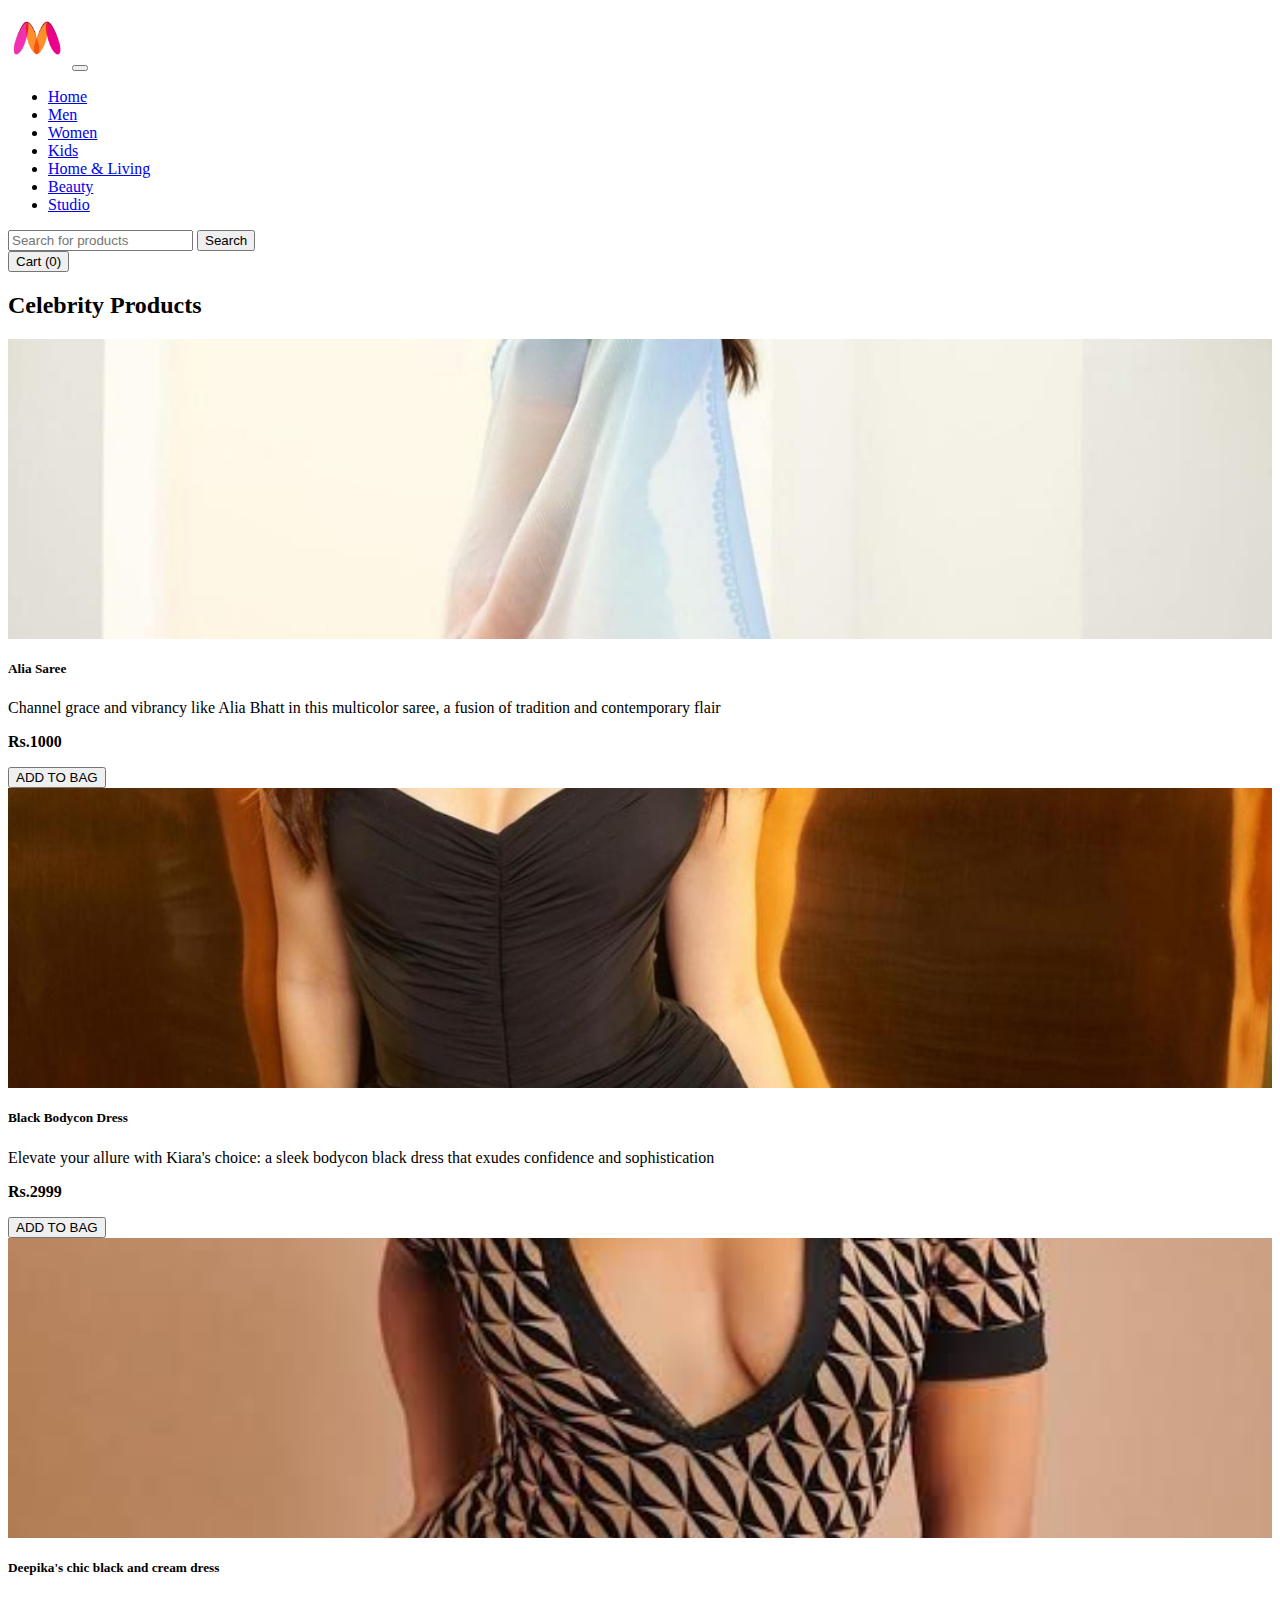
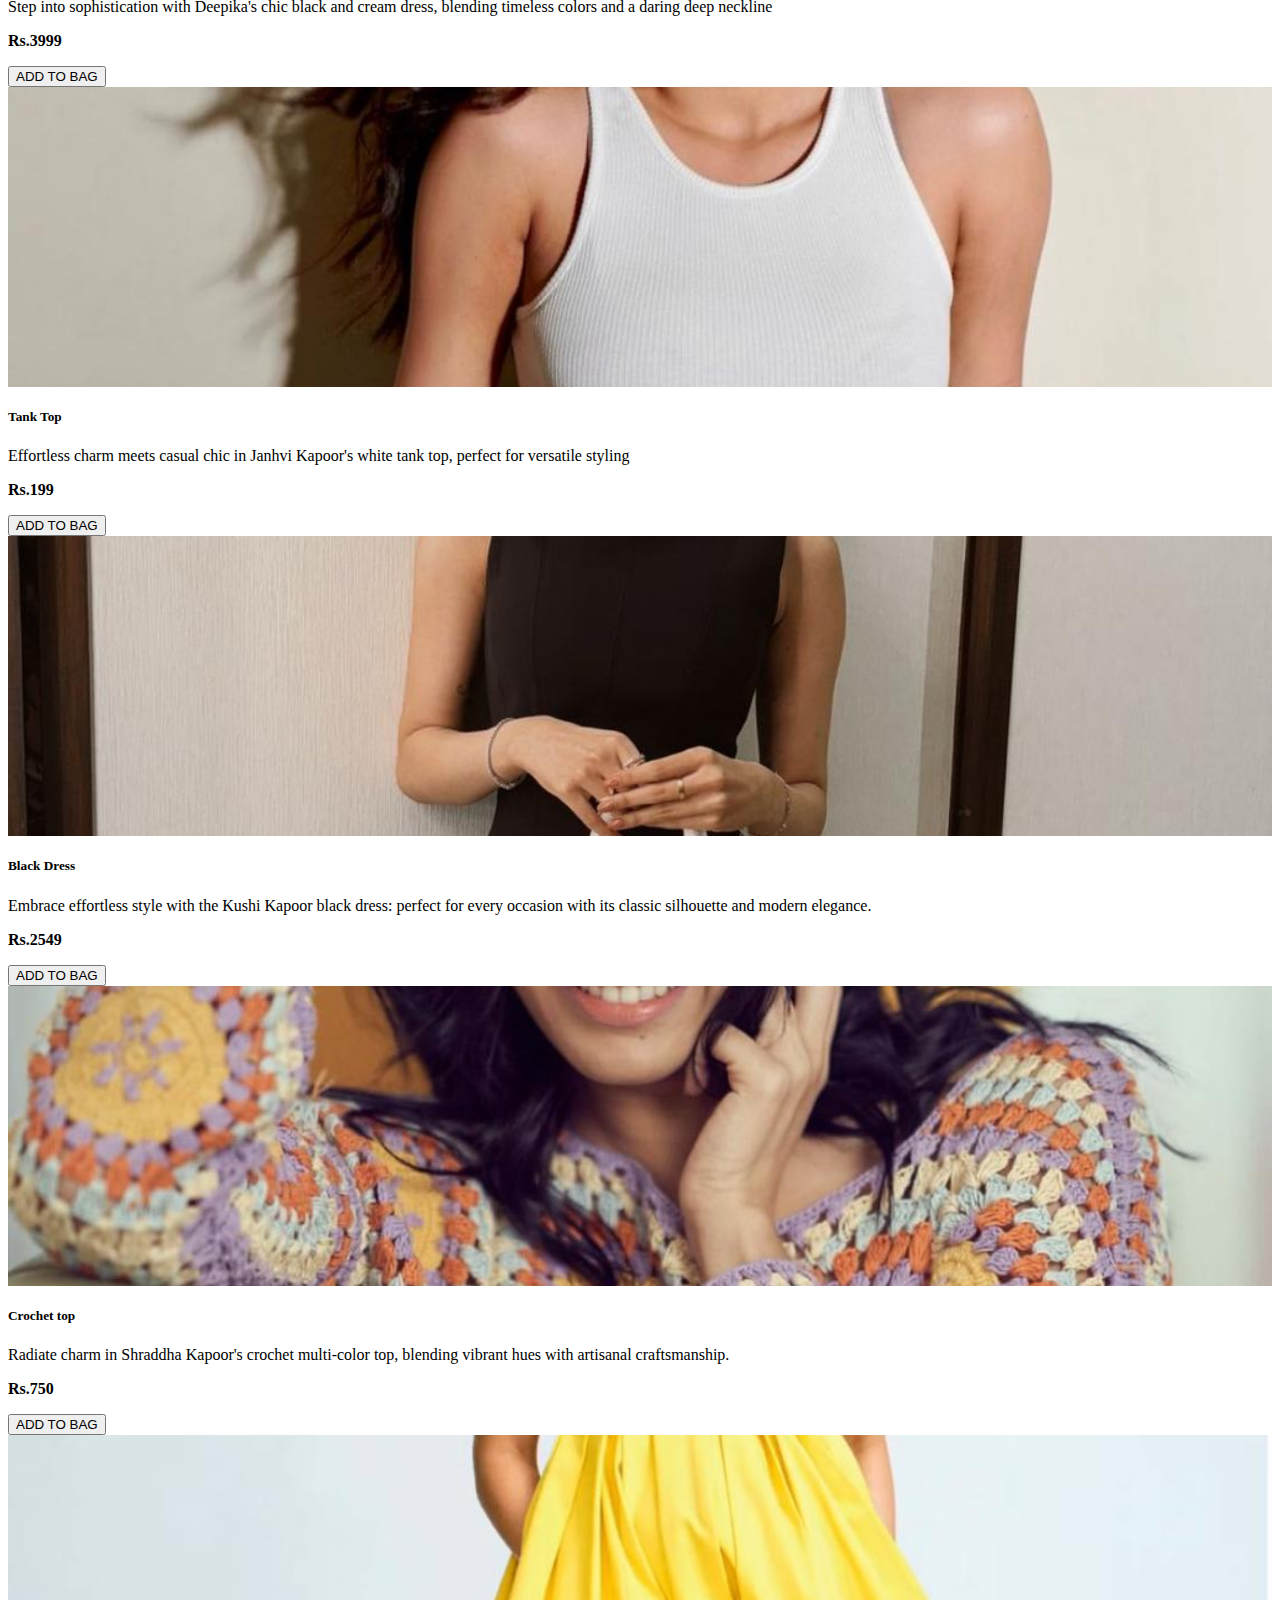
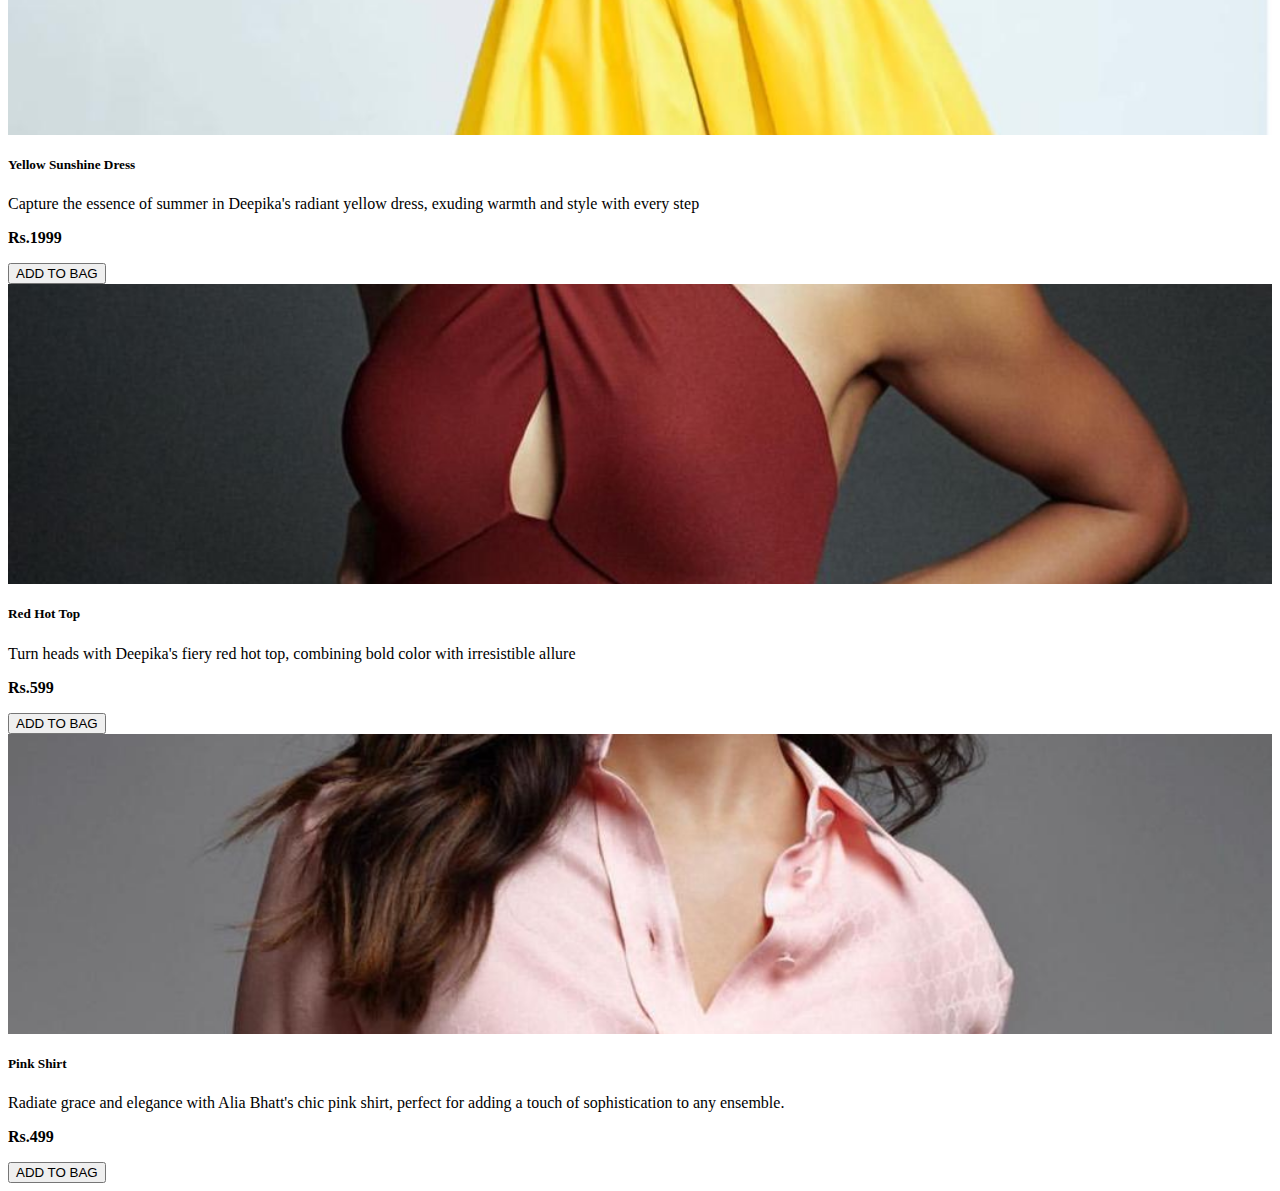
<file: celebrity.html>
<!DOCTYPE html>
<html lang="en">

<head>
    <meta charset="UTF-8">
    <meta name="viewport" content="width=device-width, initial-scale=1.0">
    <title>Celebrity Products</title>
    <link href="https://cdn.jsdelivr.net/npm/bootstrap@5.3.0-alpha1/dist/css/bootstrap.min.css" rel="stylesheet"
        integrity="sha384-GLhlTQ8iRABdZLl6O3oVMWSktQOp6b7In1Zl3/Jr59b6EGGoI1aFkw7cmDA6j6gD" crossorigin="anonymous">
    <link rel="stylesheet" href="style.css">
    <style>
        .card-img-container {
            width: 100%;
            height: 300px; /* Adjusted height */
            position: relative;
            overflow: hidden;
        }

        .card-img-top {
            position: absolute;
            top: 0;
            left: 0;
            width: 100%;
            height: 100%;
            object-fit: cover; /* Ensures the image covers the container without being distorted */
        }
    </style>
</head>

<body>
    <nav class="navbar navbar-expand-lg bg-body-tertiary shadow-lg">
        <div class="container-fluid">
            <a class="navbar-brand" href="#"><img src="./images/logo.png" alt="logo" width="60" height="60"></a>
            <button class="navbar-toggler" type="button" data-bs-toggle="collapse"
                data-bs-target="#navbarNav" aria-controls="navbarNav" aria-expanded="false" aria-label="Toggle navigation">
                <span class="navbar-toggler-icon"></span>
            </button>
            <div class="collapse navbar-collapse" id="navbarNav">
                <ul class="navbar-nav me-auto mb-2 mb-lg-0">
                    <li class="nav-item">
                        <a class="nav-link" aria-current="page" href="#">Home</a>
                    </li>
                    <li class="nav-item">
                        <a class="nav-link" href="#">Men</a>
                    </li>
                    <li class="nav-item">
                        <a class="nav-link" href="#">Women</a>
                    </li>
                    <li class="nav-item">
                        <a class="nav-link" href="#">Kids</a>
                    </li>
                    <li class="nav-item">
                        <a class="nav-link" href="#">Home & Living</a>
                    </li>
                    <li class="nav-item">
                        <a class="nav-link" href="#">Beauty</a>
                    </li>
                    <li class="nav-item">
                        <a class="nav-link" href="#">Studio</a>
                    </li>
                </ul>
                <form class="d-flex" role="search">
                    <input class="form-control me-2" type="search" placeholder="Search for products" aria-label="Search">
                    <button class="btn btn-outline-dark" type="submit">Search</button>
                </form>
                <button class="btn btn-outline-dark ms-3" onclick="viewCart()">Cart (<span id="cart-count">0</span>)</button>
            </div>
        </div>
    </nav>

    <div class="container mt-4">
        <h2 class="text-center mb-4">Celebrity Products</h2>
        <div class="row">
            <!-- Product 1 -->
            <div class="col-md-4 mb-4">
                <div class="card h-100">
                    <div class="card-img-container">
                        <img src="./images/product1.jpg" class="card-img-top" alt="Product 1">
                    </div>
                    <div class="card-body">
                        <h5 class="card-title">Alia Saree</h5>
                        <p class="card-text">Channel grace and vibrancy like Alia Bhatt in this multicolor saree, a fusion of tradition and contemporary flair</p>
                        <p class="card-text"><strong>Rs.1000</strong></p>
                        <button class="btn btn-primary" onclick="addToCart('Alia Saree', 1000)">ADD TO BAG</button>
                    </div>
                </div>
            </div>
            <!-- Product 2 -->
            <div class="col-md-4 mb-4">
                <div class="card h-100">
                    <div class="card-img-container">
                        <img src="./images/product2.jpg" class="card-img-top" alt="Product 2">
                    </div>
                    <div class="card-body">
                        <h5 class="card-title">Black Bodycon Dress</h5>
                        <p class="card-text">Elevate your allure with Kiara's choice: a sleek bodycon black dress that exudes confidence and sophistication</p>
                        <p class="card-text"><strong> Rs.2999</strong></p>
                        <button class="btn btn-primary" onclick="addToCart('Black Bodycon Dress', 2999)">ADD TO BAG</button>
                    </div>
                </div>
            </div>
            <!-- Product 3 -->
            <div class="col-md-4 mb-4">
                <div class="card h-100">
                    <div class="card-img-container">
                        <img src="./images/product3.jpg" class="card-img-top" alt="Product 3">
                    </div>
                    <div class="card-body">
                        <h5 class="card-title">Deepika's chic black and cream dress</h5>
                        <p class="card-text">Step into sophistication with Deepika's chic black and cream dress, blending timeless colors and a daring deep neckline</p>
                        <p class="card-text"><strong>Rs.3999</strong></p>
                        <button class="btn btn-primary" onclick="addToCart('Deepika chic black and cream dress', 3999)">ADD TO BAG</button>
                    </div>
                </div>
            </div>
            <div class="col-md-4 mb-4">
                <div class="card h-100">
                    <div class="card-img-container">
                        <img src="./images/product4.jpg" class="card-img-top" alt="Product 4">
                    </div>
                    <div class="card-body">
                        <h5 class="card-title">Tank Top</h5>
                        <p class="card-text">Effortless charm meets casual chic in Janhvi Kapoor's white tank top, perfect for versatile styling</p>
                        <p class="card-text"><strong>Rs.199</strong></p>
                        <button class="btn btn-primary" onclick="addToCart('Tank Top', 199)">ADD TO BAG</button>
                    </div>
                </div>
            </div>
            <div class="col-md-4 mb-4">
                <div class="card h-100">
                    <div class="card-img-container">
                        <img src="./images/product5.jpg" class="card-img-top" alt="Product 5">
                    </div>
                    <div class="card-body">
                        <h5 class="card-title">Black Dress</h5>
                        <p class="card-text">Embrace effortless style with the Kushi Kapoor black dress: perfect for every occasion with its classic silhouette and modern elegance.</p>
                        <p class="card-text"><strong> Rs.2549</strong></p>
                        <button class="btn btn-primary" onclick="addToCart('Black Dress', 2549)">ADD TO BAG</button>
                    </div>
                </div>
            </div>
            <div class="col-md-4 mb-4">
                <div class="card h-100">
                    <div class="card-img-container">
                        <img src="./images/product6.jpg" class="card-img-top" alt="Product 6">
                    </div>
                    <div class="card-body">
                        <h5 class="card-title">Crochet top</h5>
                        <p class="card-text">Radiate charm in Shraddha Kapoor's crochet multi-color top, blending vibrant hues with artisanal craftsmanship.</p>
                        <p class="card-text"><strong> Rs.750</strong></p>
                        <button class="btn btn-primary" onclick="addToCart('Crochet top', 750)">ADD TO BAG</button>
                    </div>
                </div>
            </div>
            <div class="col-md-4 mb-4">
                <div class="card h-100">
                    <div class="card-img-container">
                        <img src="./images/product7.jpg" class="card-img-top" alt="Product 7">
                    </div>
                    <div class="card-body">
                        <h5 class="card-title">Yellow Sunshine Dress</h5>
                        <p class="card-text">Capture the essence of summer in Deepika's radiant yellow dress, exuding warmth and style with every step</p>
                        <p class="card-text"><strong>Rs.1999</strong></p>
                        <button class="btn btn-primary" onclick="addToCart('Yellow Sunshine Dress', 1999)">ADD TO BAG</button>
                </div>
                </div>
            </div>
            <div class="col-md-4 mb-4">
                <div class="card h-100">
                    <div class="card-img-container">
                        <img src="./images/product8.jpg" class="card-img-top" alt="Product 8">
                    </div>
                    <div class="card-body">
                        <h5 class="card-title">Red Hot Top</h5>
                        <p class="card-text">Turn heads with Deepika's fiery red hot top, combining bold color with irresistible allure</p>
                        <p class="card-text"><strong>Rs.599</strong></p>
                        <button class="btn btn-primary" onclick="addToCart('Red Hot Top', 599)">ADD TO BAG</button>
                    </div>
                </div>
            </div>
            <div class="col-md-4 mb-4">
                <div class="card h-100">
                    <div class="card-img-container">
                        <img src="./images/product9.jpg" class="card-img-top" alt="Product 1">
                    </div>
                    <div class="card-body">
                        <h5 class="card-title">Pink Shirt</h5>
                        <p class="card-text">Radiate grace and elegance with Alia Bhatt's chic pink shirt, perfect for adding a touch of sophistication to any ensemble.</p>
                        <p class="card-text"><strong>Rs.499</strong></p>
                        <button class="btn btn-primary" onclick="addToCart('Pink Shirt', 499)">ADD TO BAG</button>
                    </div>
                </div>
            </div>
            <!-- More products can be added in similar fashion -->
        </div>
    </div>

    <script src="https://cdn.jsdelivr.net/npm/bootstrap@5.3.0-alpha1/dist/js/bootstrap.bundle.min.js"
        integrity="sha384-w76AqPfDkMBDXo30jS1Sgez6pr3x5MlQ1ZAGC+nuZB+EYdgRZgiwxhTBTkF7CXvN"
        crossorigin="anonymous"></script>
    <script>
        let cart = [];

        function addToCart(productName, productPrice) {
            const product = {
                name: productName,
                price: productPrice,
                quantity: 1
            };
            cart.push(product);
            updateCartCount();
            alert(productName + " has been added to your cart!");
        }

        function updateCartCount() {
            document.getElementById("cart-count").textContent = cart.length;
        }

        function viewCart() {
            let cartDetails = "Your Cart:\n";
            cart.forEach((product, index) => {
                cartDetails += `${index + 1}. ${product.name} - $${product.price} x ${product.quantity}\n`;
            });
            alert(cartDetails);
        }
    </script>
</body>

</html>
</file>
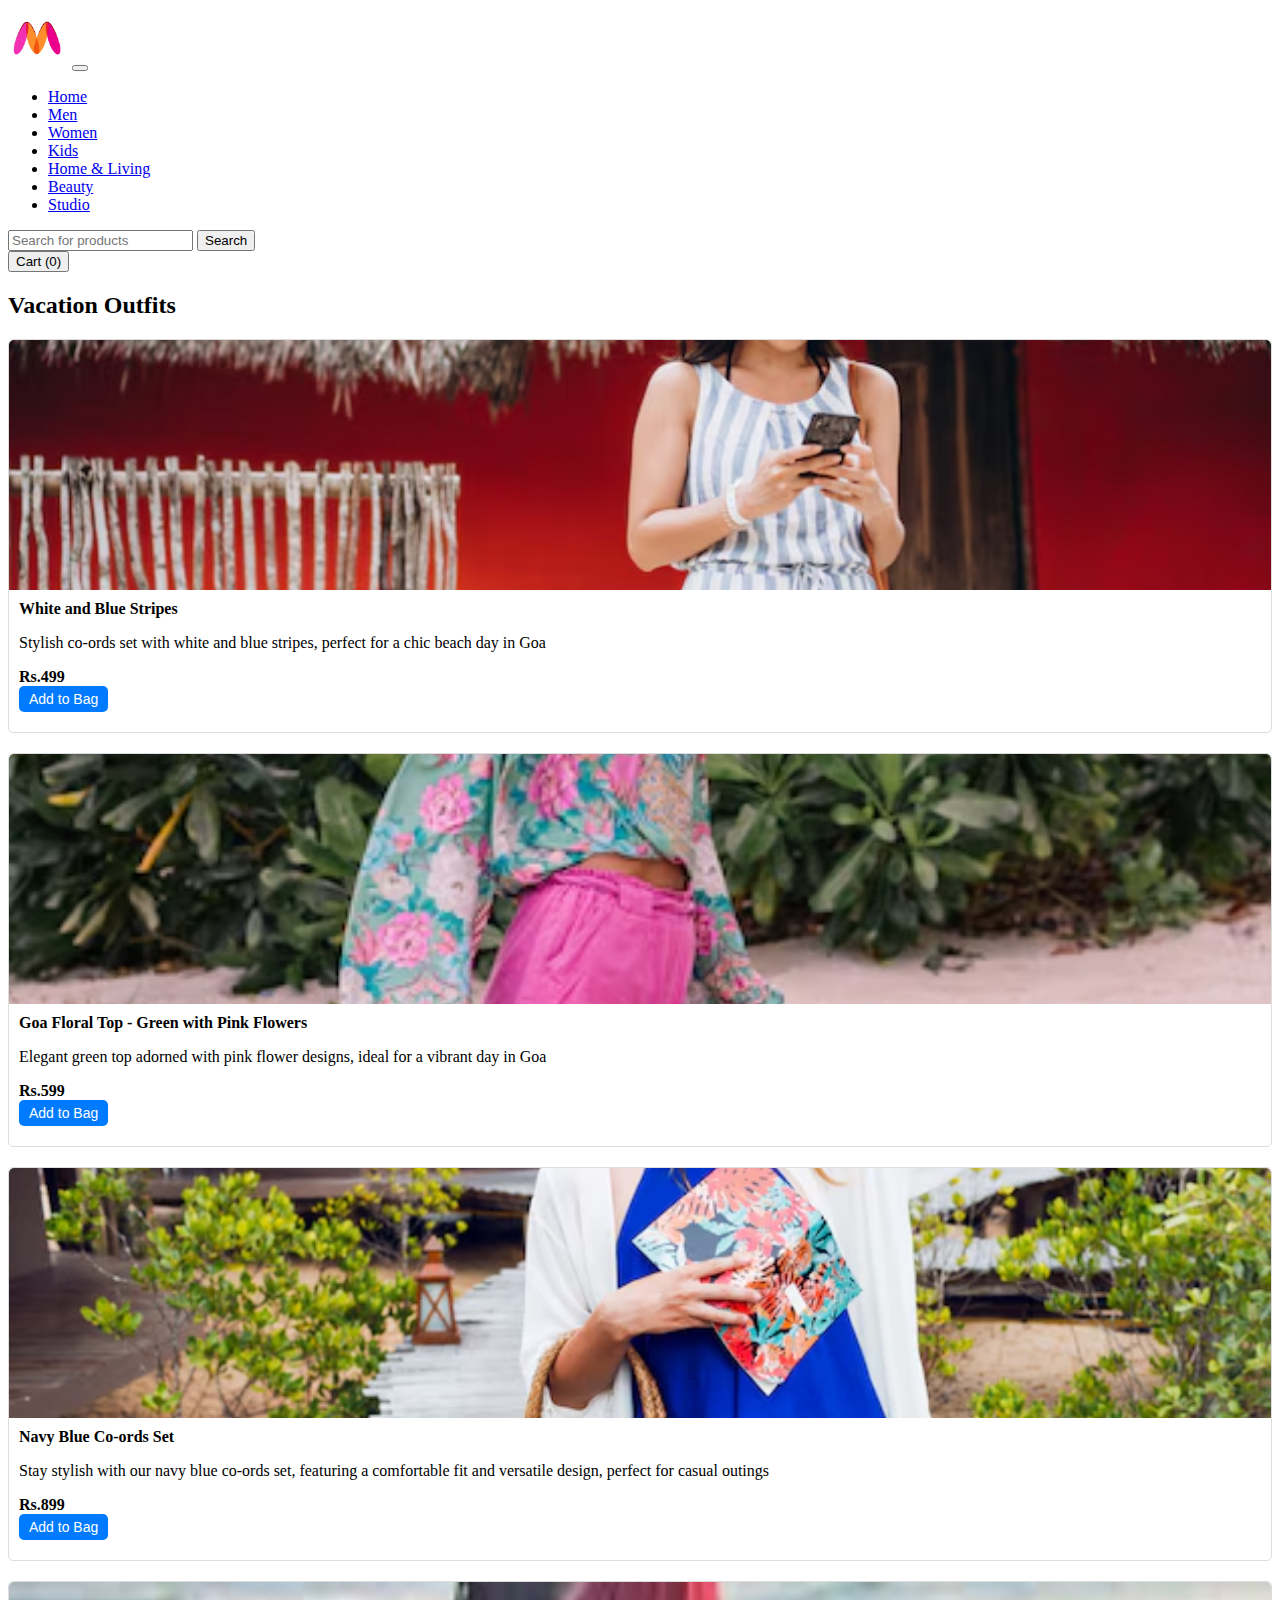
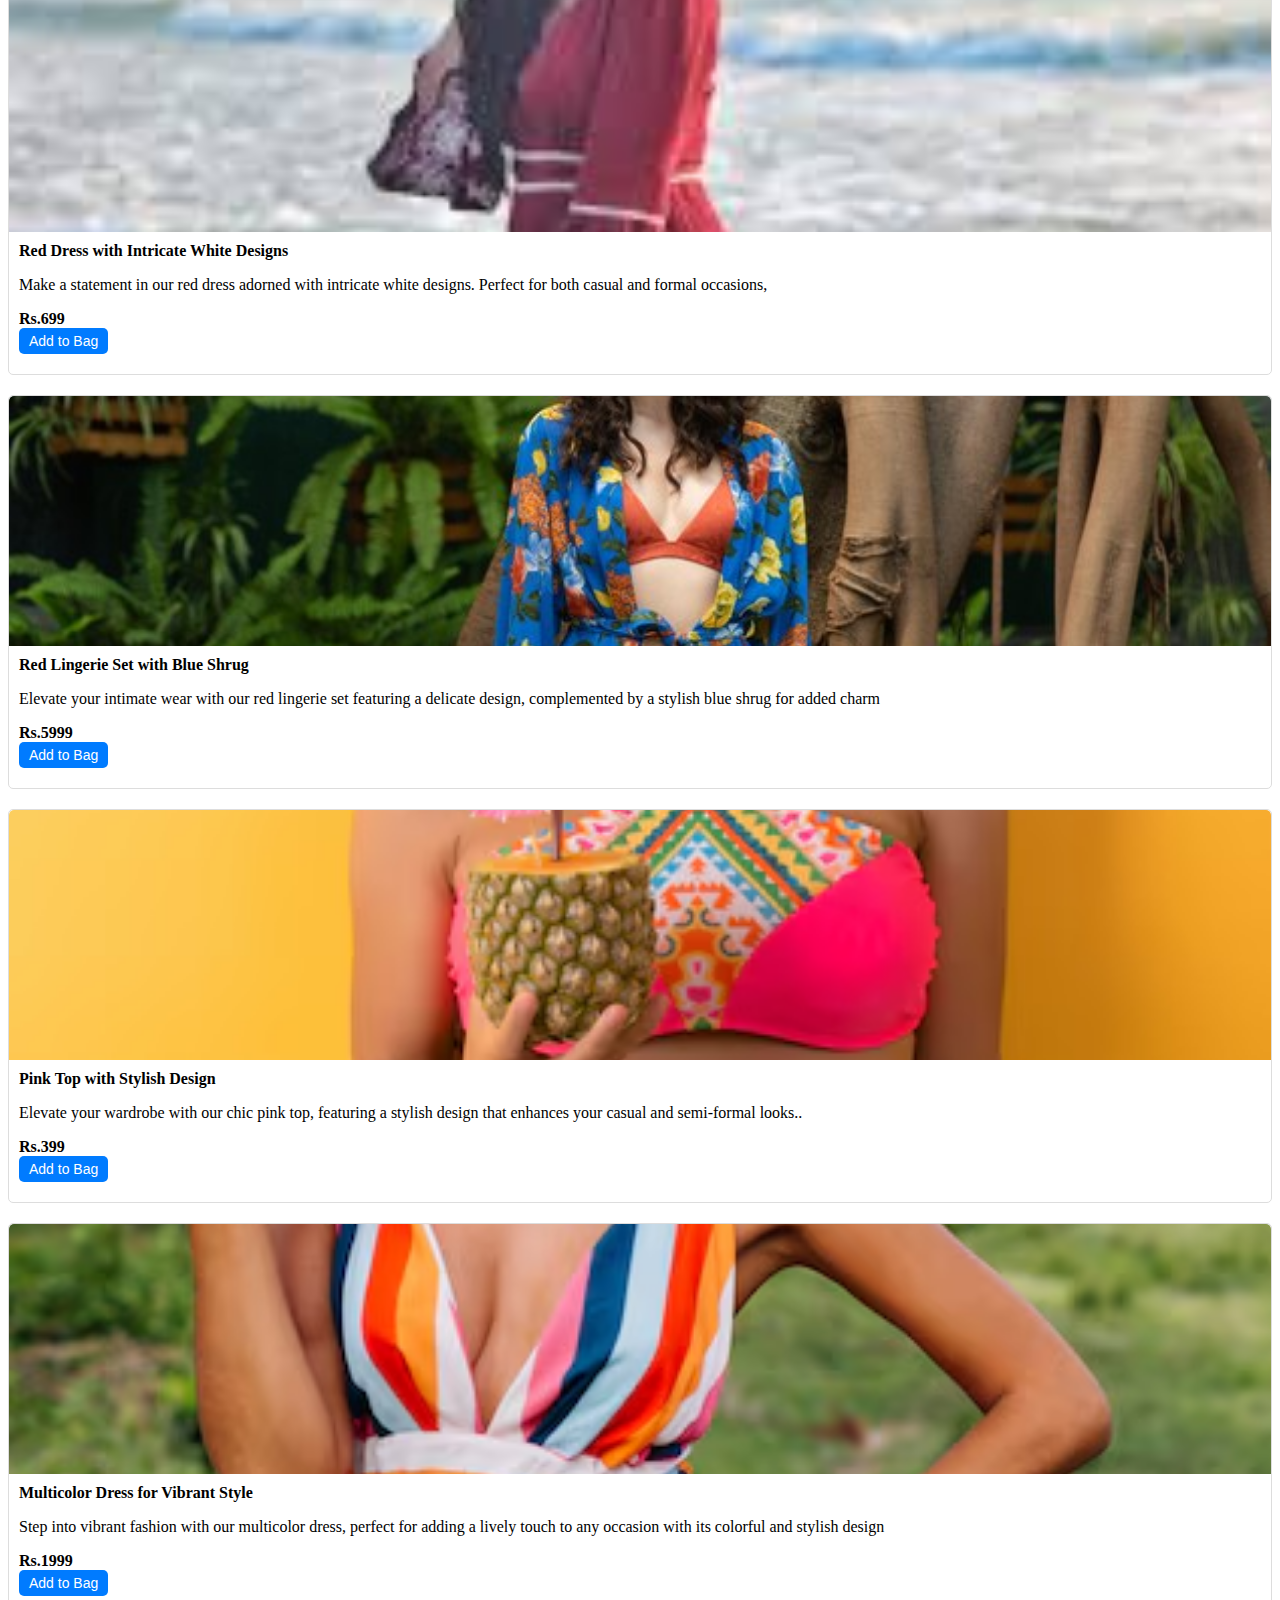
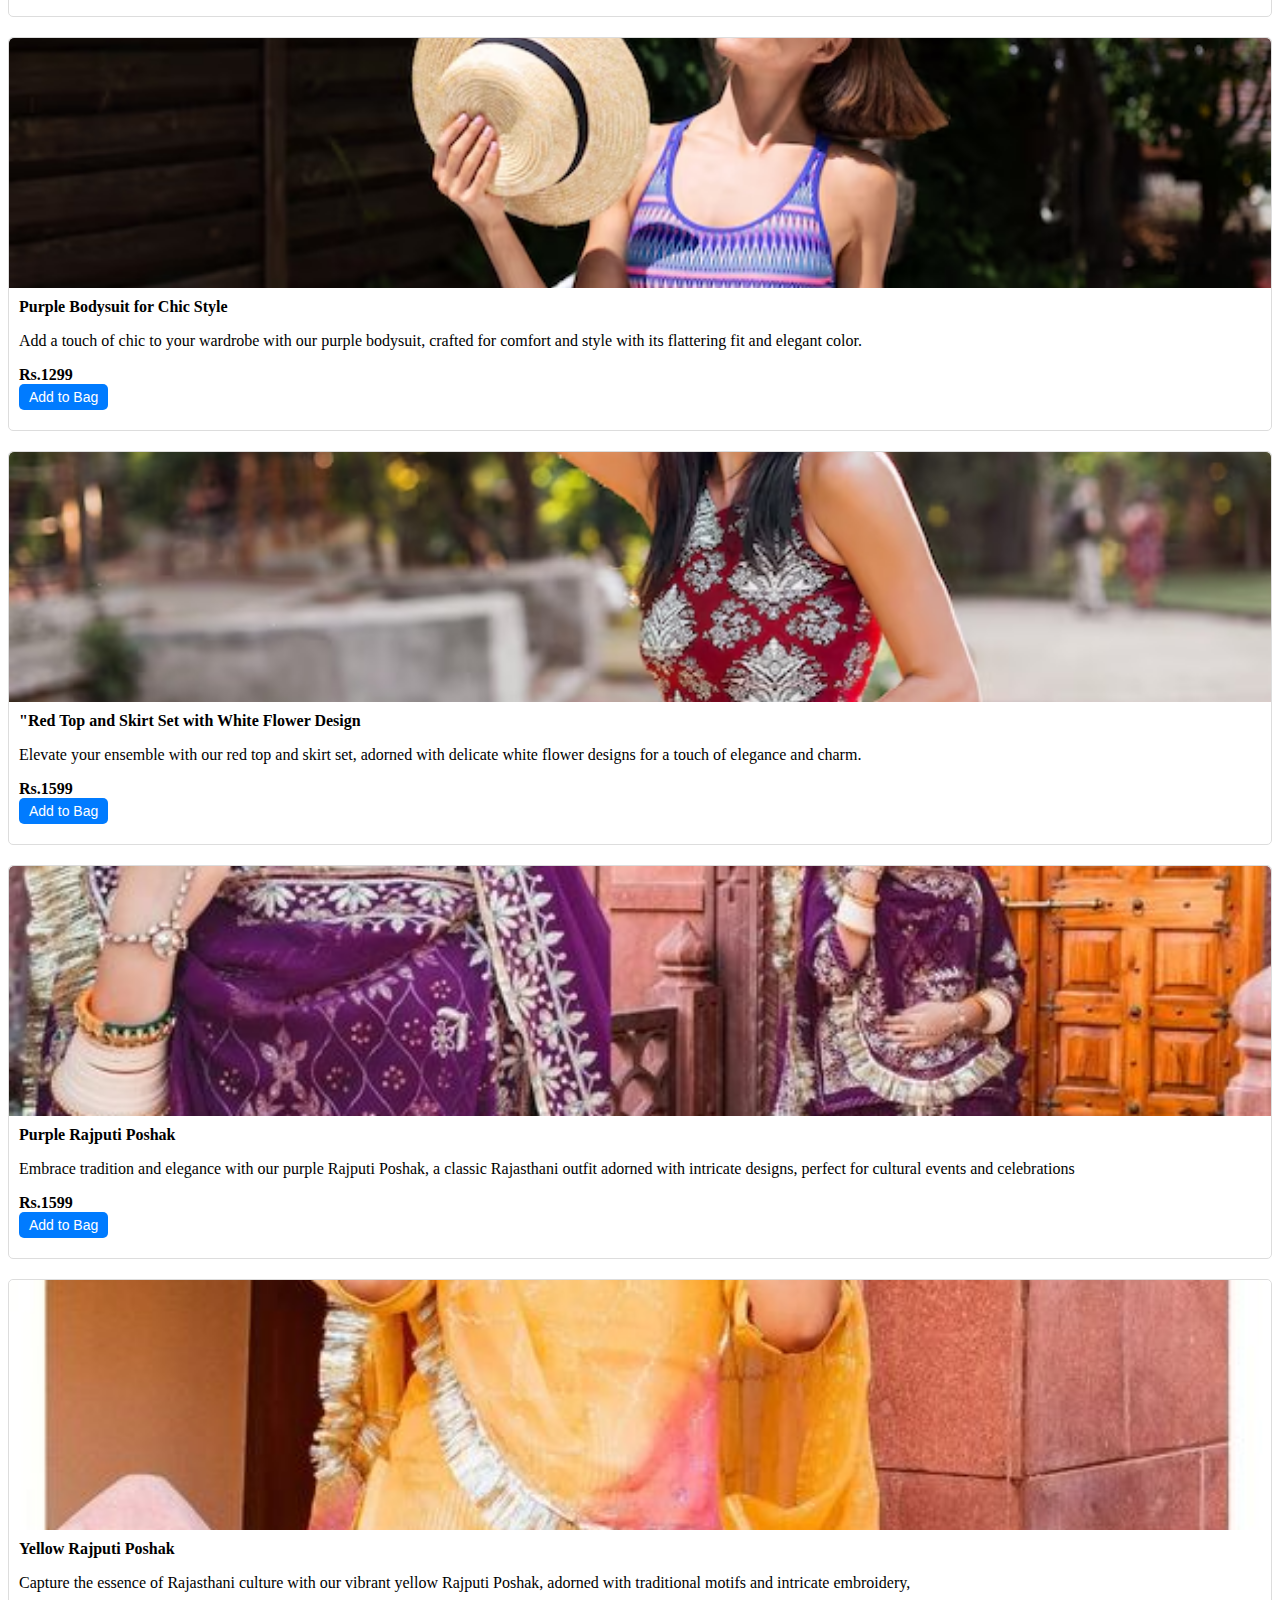
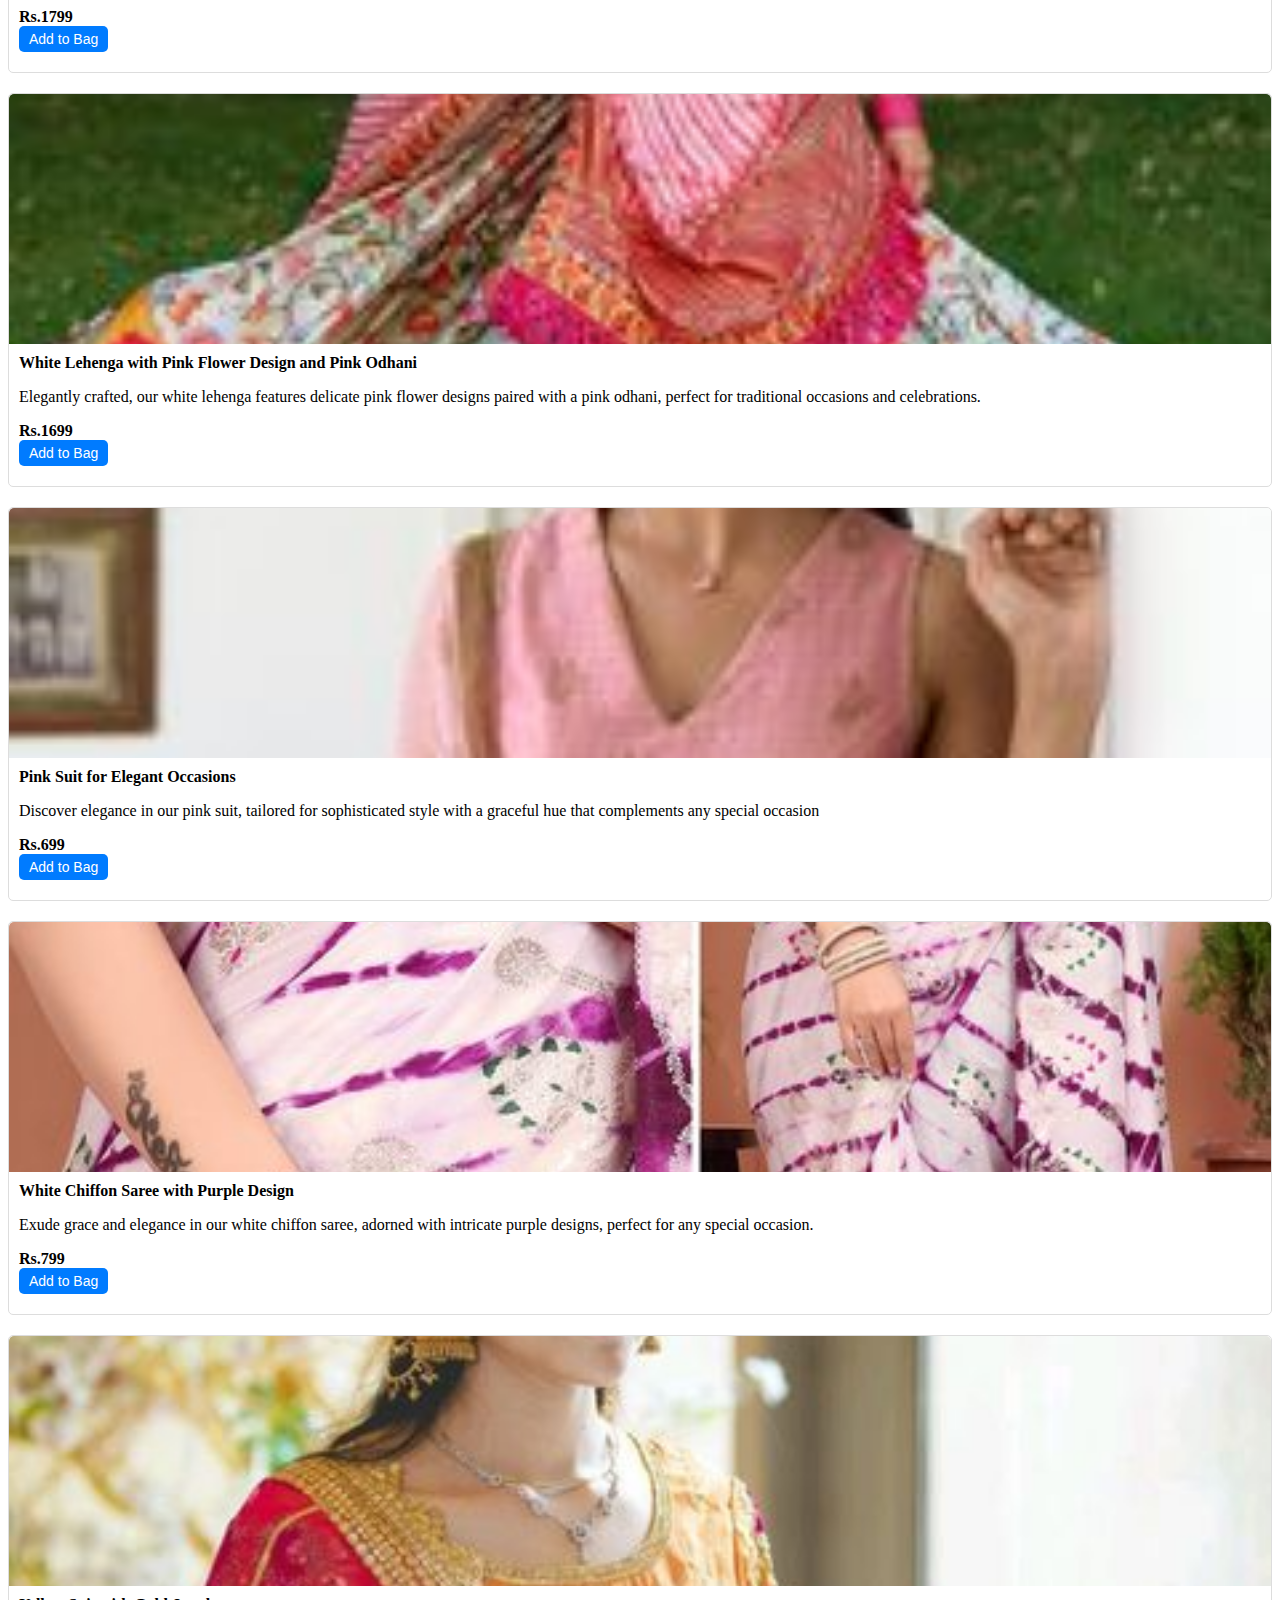
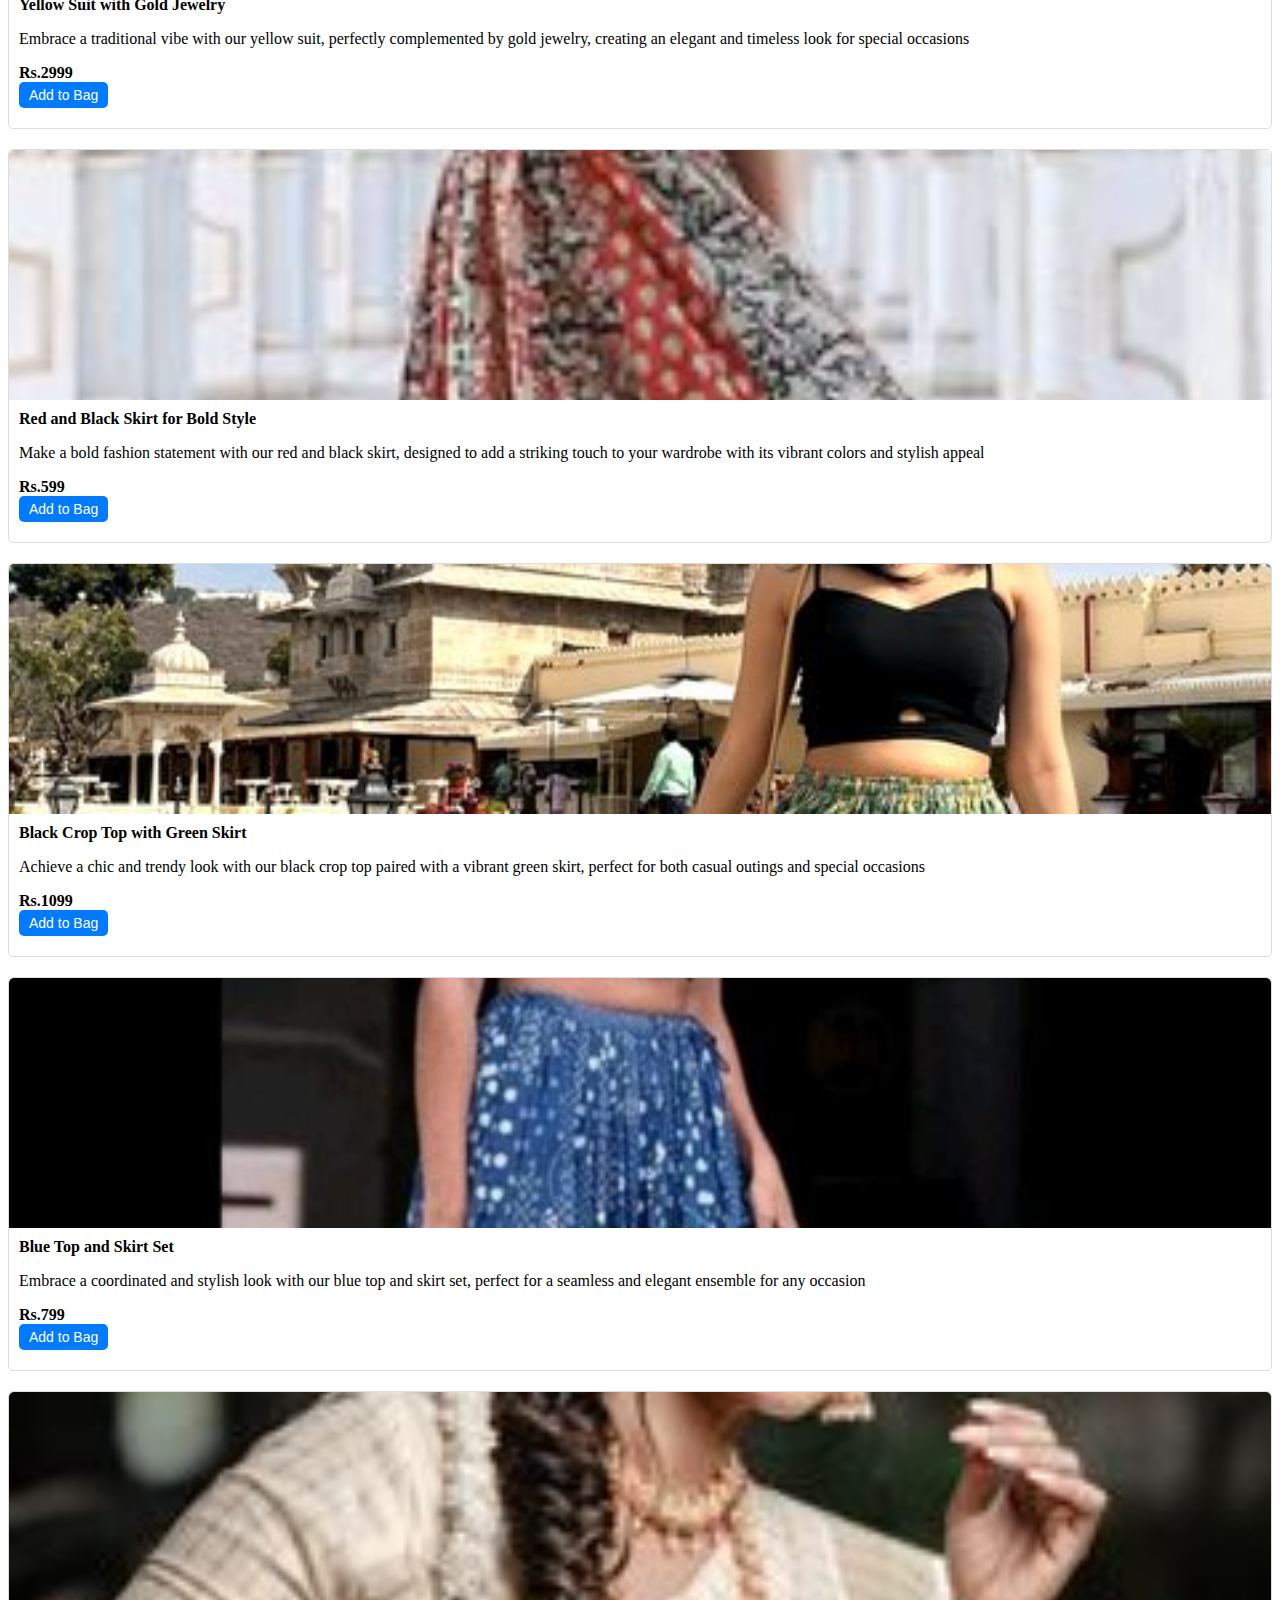
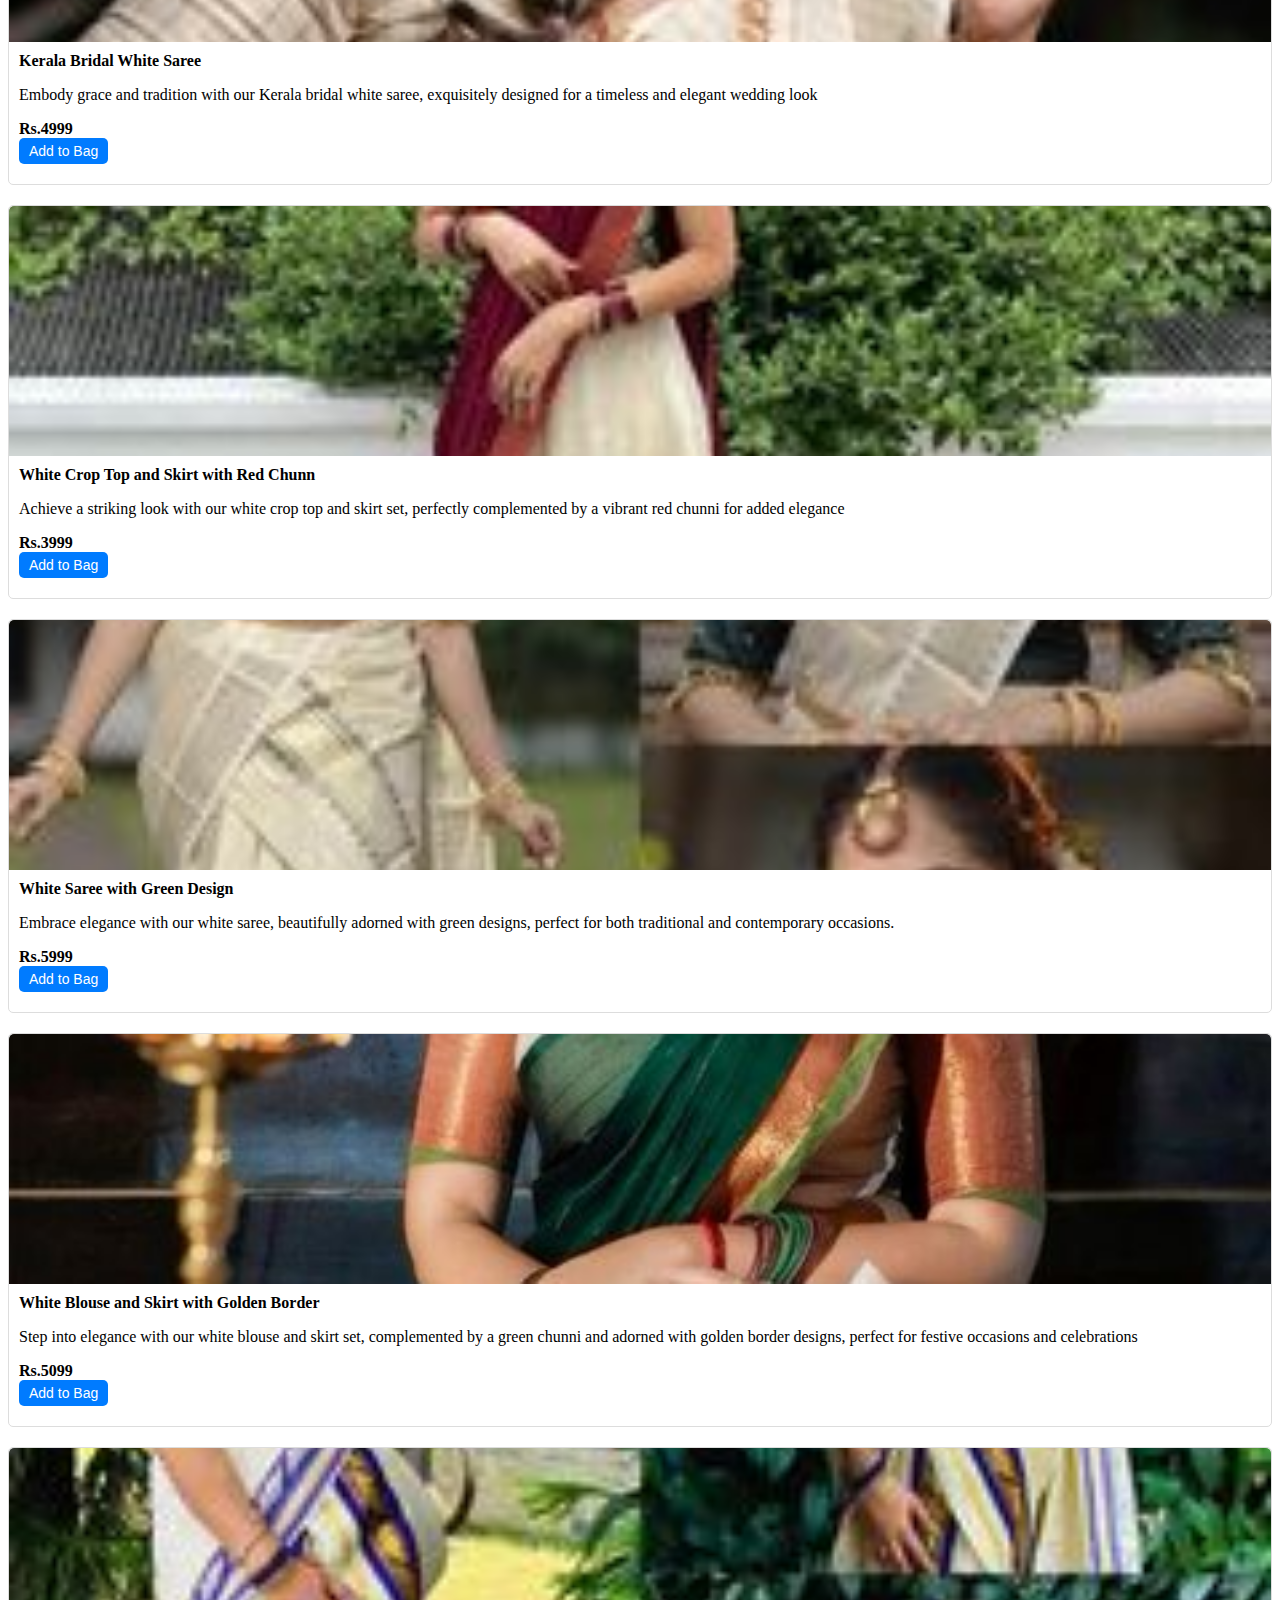
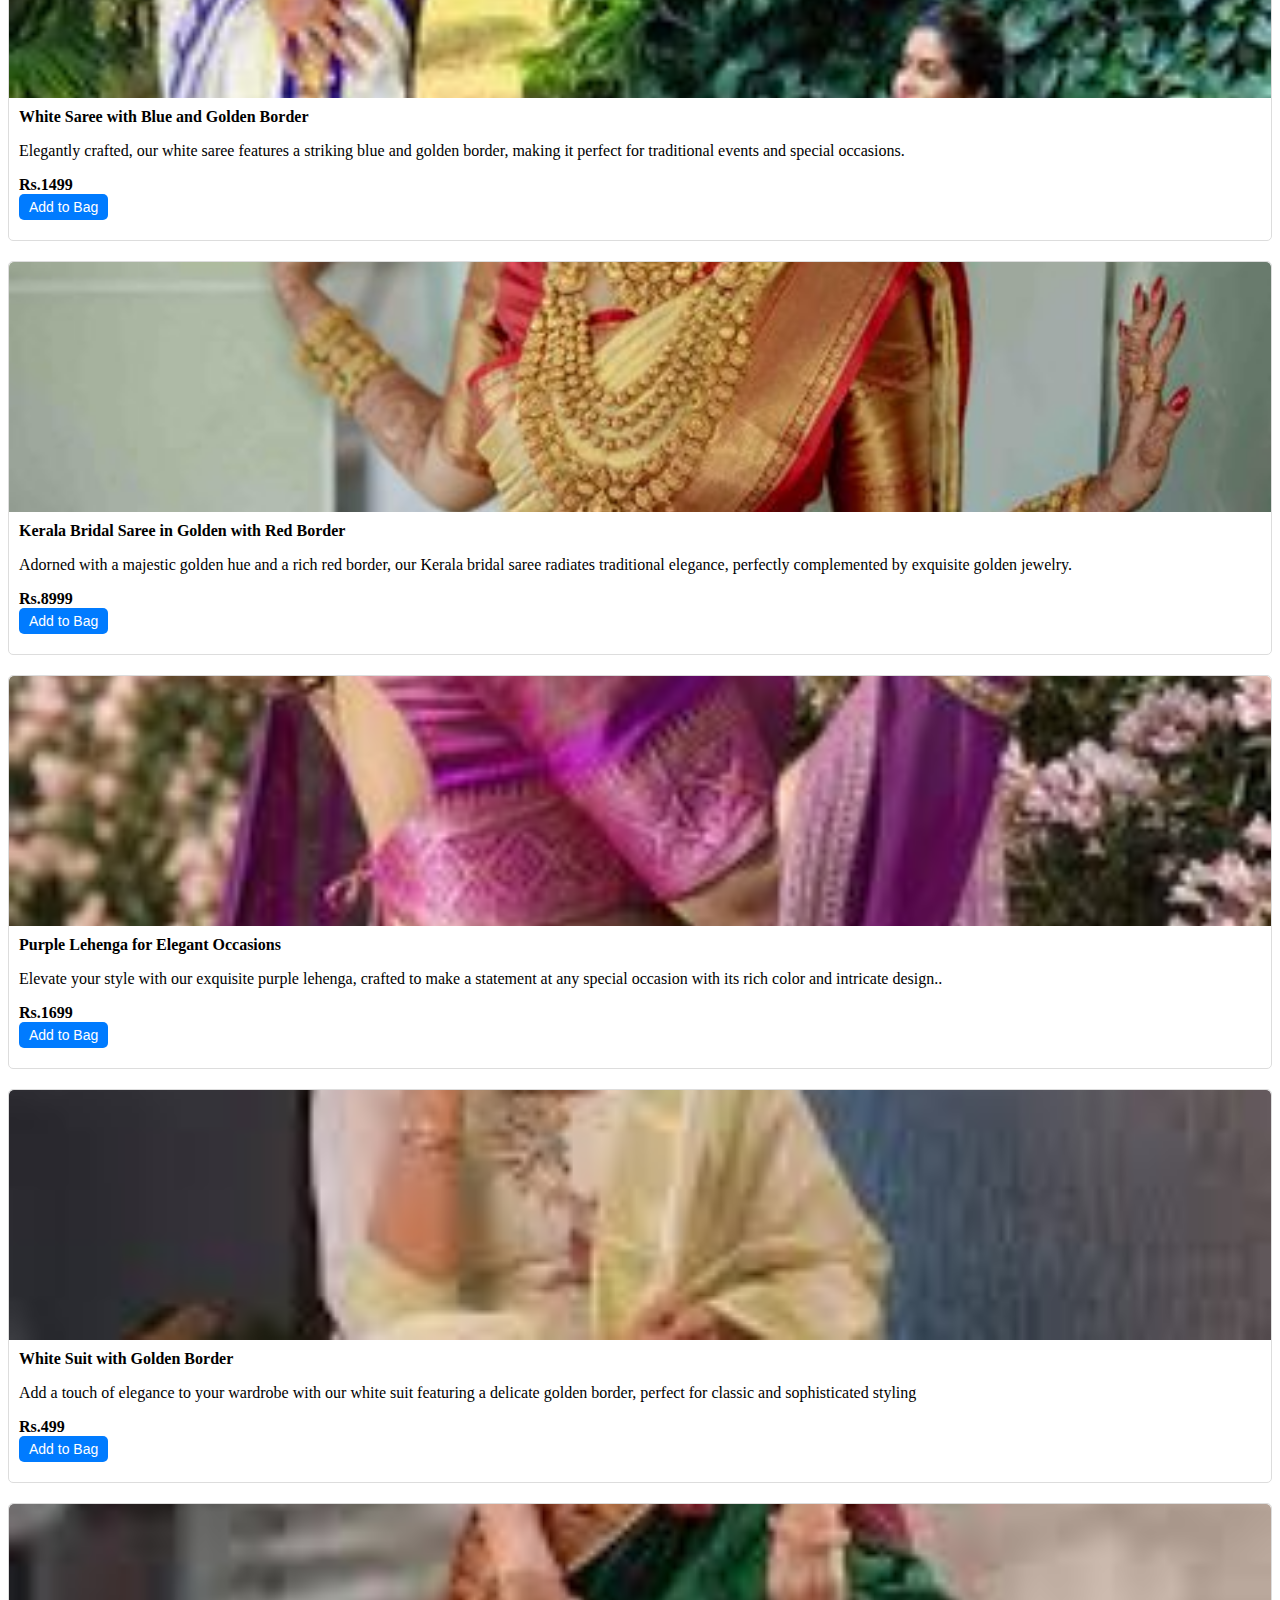
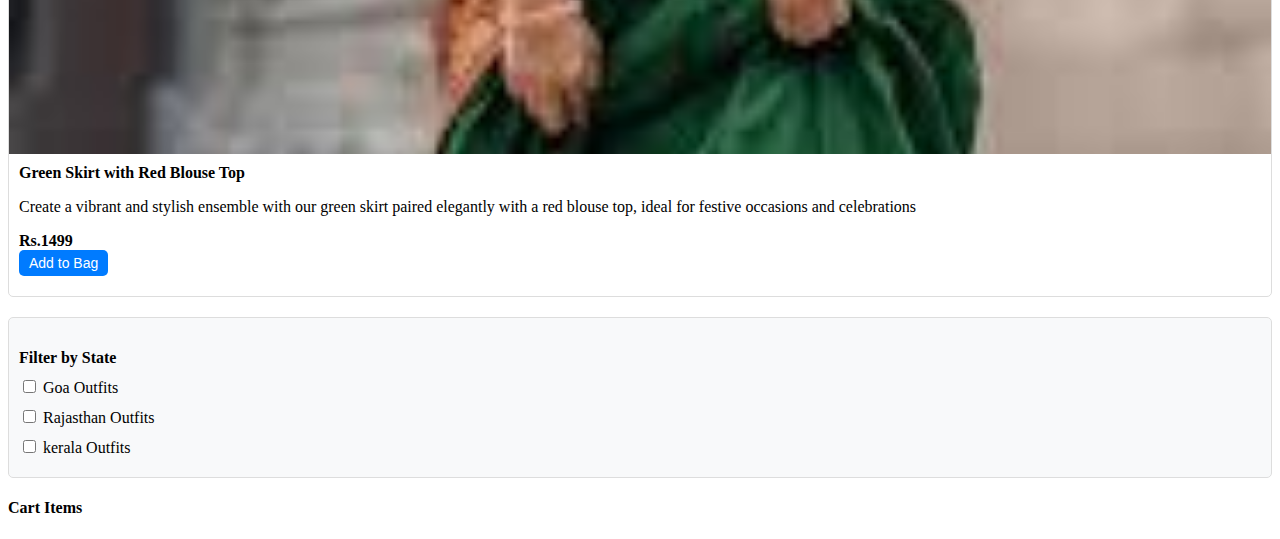
<file: vacation.html>
<!DOCTYPE html>
<html lang="en">

<head>
    <meta charset="UTF-8">
    <meta name="viewport" content="width=device-width, initial-scale=1.0">
    <title>Vacation Outfits</title>
    <link href="https://cdn.jsdelivr.net/npm/bootstrap@5.3.0-alpha1/dist/css/bootstrap.min.css" rel="stylesheet"
        integrity="sha384-GLhlTQ8iRABdZLl6O3oVMWSktQOp6b7In1Zl3/Jr59b6EGGoI1aFkw7cmDA6j6gD" crossorigin="anonymous">
    <style>
        .card-img-container {
            width: 100%;
            height: 250px; /* Fixed height for product images */
            position: relative;
            overflow: hidden;
        }

        .card-img-top {
            position: absolute;
            top: 0;
            left: 0;
            width: 100%;
            height: 100%;
            object-fit: cover; /* Ensures the image covers the container without being distorted */
        }

        .product {
            display: block;
            margin-bottom: 20px; /* Adjust spacing between products */
        }

        .product-details {
            position: relative; /* Ensure position relative for absolute positioning */
            overflow: hidden; /* Ensure image overflow does not affect layout */
            border: 1px solid #ddd; /* Add border around product details */
            border-radius: 5px; /* Rounded corners for product details */
        }

        .product img {
            width: 100%;
            height: 100%; /* Ensures images fill the container */
            display: block; /* Ensure image displays as block */
            object-fit: cover; /* Ensures the image covers the container without being distorted */
            border-radius: 5px 5px 0 0; /* Rounded top corners for image */
        }

        .product-content {
            padding: 10px;
        }

        .product-title {
            font-weight: bold; /* Make product title bold */
            margin-bottom: 5px;
        }

        .product-description {
            margin-bottom: 10px; /* Space between description and buttons */
        }

        .add-to-bag {
            background-color: #007bff;
            color: #fff;
            padding: 5px 10px;
            border: none;
            cursor: pointer;
            border-radius: 5px;
            font-size: 14px;
            transition: 0.3s ease; /* Smooth transition */
            margin-bottom: 10px; /* Space between buttons */
        }

        .add-to-bag:hover {
            background-color: #0056b3; /* Darker background on hover */
        }

        .product-price {
            font-size: 16px;
            font-weight: bold;
        }

        /* Cart icon in navbar */
        .navbar-brand img {
            width: 60px;
            height: 60px;
        }

        .cart-icon {
            position: relative;
        }

        .cart-count {
            position: absolute;
            top: 0;
            right: 0;
            background-color: red;
            color: white;
            width: 20px;
            height: 20px;
            border-radius: 50%;
            font-size: 14px;
            display: flex;
            align-items: center;
            justify-content: center;
        }

        /* Right-aligned filter section */
        .filter-section {
            position: sticky;
            top: 100px; /* Adjust as needed */
            height: fit-content; /* Ensures height adjusts based on content */
        }

        .filter-options {
            background-color: #f8f9fa;
            border: 1px solid #ddd;
            padding: 10px;
            border-radius: 5px;
            margin-bottom: 20px; /* Space between filter and products */
        }

        .filter-options h4 {
            margin-bottom: 10px;
        }

        .form-check {
            margin-bottom: 10px;
        }

        /* Cart items display */
        .cart-items {
            margin-top: 20px;
        }

        .cart-item {
            margin-bottom: 10px;
        }
    </style>
</head>

<body>
    <!-- Navbar -->
    <nav class="navbar navbar-expand-lg bg-body-tertiary shadow-lg">
        <div class="container-fluid">
            <a class="navbar-brand" href="#"><img src="./images/logo.png" alt="logo"></a>
            <button class="navbar-toggler" type="button" data-bs-toggle="collapse"
                data-bs-target="#navbarNav" aria-controls="navbarNav" aria-expanded="false" aria-label="Toggle navigation">
                <span class="navbar-toggler-icon"></span>
            </button>
            <div class="collapse navbar-collapse" id="navbarNav">
                <ul class="navbar-nav me-auto mb-2 mb-lg-0">
                    <li class="nav-item">
                        <a class="nav-link" aria-current="page" href="#">Home</a>
                    </li>
                    <li class="nav-item">
                        <a class="nav-link" href="#">Men</a>
                    </li>
                    <li class="nav-item">
                        <a class="nav-link" href="#">Women</a>
                    </li>
                    <li class="nav-item">
                        <a class="nav-link" href="#">Kids</a>
                    </li>
                    <li class="nav-item">
                        <a class="nav-link" href="#">Home & Living</a>
                    </li>
                    <li class="nav-item">
                        <a class="nav-link" href="#">Beauty</a>
                    </li>
                    <li class="nav-item">
                        <a class="nav-link" href="#">Studio</a>
                    </li>
                </ul>
                <form class="d-flex" role="search">
                    <input class="form-control me-2" type="search" placeholder="Search for products" aria-label="Search">
                    <button class="btn btn-outline-dark" type="submit">Search</button>
                </form>
                <button class="btn btn-outline-dark ms-3" onclick="viewCart()">Cart (<span id="cart-count">0</span>)</button>
            </div>
        </div>
    </nav>

    <!-- Main content -->
    <div class="container mt-4">
        <h2 class="text-center">Vacation Outfits</h2>
        <div class="row">
            <!-- Products section -->
            <div class="col-md-9">
                <div class="row">
                    <!-- Goa Outfit 1 -->
                    <div class="col-md-4 product goa">
                        <div class="product-details">
                            <div class="card-img-container">
                                <img src="./images/goa-outfit1.jpg" alt="Goa Outfit 1" class="card-img-top">
                            </div>
                            <div class="product-content">
                                <div class="product-title">White and Blue Stripes</div>
                                <div class="product-description">
                                    <p>Stylish co-ords set with white and blue stripes, perfect for a chic beach day in Goa</p>
                                </div>
                                <div class="product-price">Rs.499</div>
                                <button class="add-to-bag" onclick="addToBag('White and Blue Stripes')">Add to Bag</button>
                            </div>
                        </div>
                    </div>
                    <!-- Goa Outfit 2 -->
                    <div class="col-md-4 product goa">
                        <div class="product-details">
                            <div class="card-img-container">
                                <img src="./images/goa-outfit2.jpg" alt="Goa Outfit 2" class="card-img-top">
                            </div>
                            <div class="product-content">
                                <div class="product-title">Goa Floral Top - Green with Pink Flowers</div>
                                <div class="product-description">
                                    <p>Elegant green top adorned with pink flower designs, ideal for a vibrant day in Goa</p>
                                </div>
                                <div class="product-price">Rs.599</div>
                                <button class="add-to-bag" onclick="addToBag('Goa Floral Top - Green with Pink Flowers')">Add to Bag</button>
                            </div>
                        </div>
                    </div>
                    <div class="col-md-4 product goa">
                        <div class="product-details">
                            <div class="card-img-container">
                                <img src="./images/goa-outfit3.jpg" alt="Goa Outfit 3" class="card-img-top">
                            </div>
                            <div class="product-content">
                                <div class="product-title">Navy Blue Co-ords Set</div>
                                <div class="product-description">
                                    <p>Stay stylish with our navy blue co-ords set, featuring a comfortable fit and versatile design, perfect for casual outings</p>
                                </div>
                                <div class="product-price">Rs.899</div>
                                <button class="add-to-bag" onclick="addToBag('Navy Blue Co-ords Set')">Add to Bag</button>
                            </div>
                        </div>
                    </div>
                    <div class="col-md-4 product goa">
                        <div class="product-details">
                            <div class="card-img-container">
                                <img src="./images/goa-outfit4.jpeg" alt="Goa Outfit 4" class="card-img-top">
                            </div>
                            <div class="product-content">
                                <div class="product-title">Red Dress with Intricate White Designs</div>
                                <div class="product-description">
                                    <p>Make a statement in our red dress adorned with intricate white designs. Perfect for both casual and formal occasions,</p>
                                </div>
                                <div class="product-price">Rs.699</div>
                                <button class="add-to-bag" onclick="addToBag('Red Dress with Intricate White Designs')">Add to Bag</button>
                            </div>
                        </div>
                    </div>
                    <div class="col-md-4 product goa">
                        <div class="product-details">
                            <div class="card-img-container">
                                <img src="./images/goa-outfit5.jpeg" alt="Goa Outfit 5" class="card-img-top">
                            </div>
                            <div class="product-content">
                                <div class="product-title">Red Lingerie Set with Blue Shrug</div>
                                <div class="product-description">
                                    <p>Elevate your intimate wear with our red lingerie set featuring a delicate design, complemented by a stylish blue shrug for added charm</p>
                                </div>
                                <div class="product-price">Rs.5999</div>
                                <button class="add-to-bag" onclick="addToBag('Red Lingerie Set with Blue Shrug')">Add to Bag</button>
                            </div>
                        </div>
                    </div>
                    <div class="col-md-4 product goa">
                        <div class="product-details">
                            <div class="card-img-container">
                                <img src="./images/goa-outfit6.jpg" alt="Goa Outfit 6 " class="card-img-top">
                            </div>
                            <div class="product-content">
                                <div class="product-title">Pink Top with Stylish Design</div>
                                <div class="product-description">
                                    <p>Elevate your wardrobe with our chic pink top, featuring a stylish design that enhances your casual and semi-formal looks..</p>
                                </div>
                                <div class="product-price">Rs.399</div>
                                <button class="add-to-bag" onclick="addToBag('Pink Top with Stylish Design')">Add to Bag</button>
                            </div>
                        </div>
                    </div>
                    <div class="col-md-4 product goa">
                        <div class="product-details">
                            <div class="card-img-container">
                                <img src="./images/goa-outfit7.jpg" alt="Goa Outfit 7" class="card-img-top">
                            </div>
                            <div class="product-content">
                                <div class="product-title">Multicolor Dress for Vibrant Style</div>
                                <div class="product-description">
                                    <p>Step into vibrant fashion with our multicolor dress, perfect for adding a lively touch to any occasion with its colorful and stylish design</p>
                                </div>
                                <div class="product-price">Rs.1999</div>
                                <button class="add-to-bag" onclick="addToBag('Multicolor Dress for Vibrant Style')">Add to Bag</button>
                            </div>
                        </div>
                    </div>
                    <div class="col-md-4 product goa">
                        <div class="product-details">
                            <div class="card-img-container">
                                <img src="./images/goa-outfit8.jpg" alt="Goa Outfit 8" class="card-img-top">
                            </div>
                            <div class="product-content">
                                <div class="product-title">Purple Bodysuit for Chic Style</div>
                                <div class="product-description">
                                    <p>Add a touch of chic to your wardrobe with our purple bodysuit, crafted for comfort and style with its flattering fit and elegant color.</p>
                                </div>
                                <div class="product-price">Rs.1299</div>
                                <button class="add-to-bag" onclick="addToBag('Purple Bodysuit for Chic Style')">Add to Bag</button>
                            </div>
                        </div>
                    </div>
                    <div class="col-md-4 product goa">
                        <div class="product-details">
                            <div class="card-img-container">
                                <img src="./images/goa-outfit9.jpg" alt="Goa Outfit 9" class="card-img-top">
                            </div>
                            <div class="product-content">
                                <div class="product-title">"Red Top and Skirt Set with White Flower Design</div>
                                <div class="product-description">
                                    <p>Elevate your ensemble with our red top and skirt set, adorned with delicate white flower designs for a touch of elegance and charm.</p>
                                </div>
                                <div class="product-price">Rs.1599</div>
                                <button class="add-to-bag" onclick="addToBag('Red Top and Skirt Set with White Flower Design')">Add to Bag</button>
                            </div>
                        </div>
                    </div>
                    <!-- Rajasthan Outfit 1 -->
                    <div class="col-md-4 product rajasthan">
                        <div class="product-details">
                            <div class="card-img-container">
                                <img src="./images/rajasthan-outfit1.jpg" alt="Rajasthan Outfit 1" class="card-img-top">
                            </div>
                            <div class="product-content">
                                <div class="product-title">Purple Rajputi Poshak</div>
                                <div class="product-description">
                                    <p>Embrace tradition and elegance with our purple Rajputi Poshak, a classic Rajasthani outfit adorned with intricate designs, perfect for cultural events and celebrations</p>
                                </div>
                                <div class="product-price">Rs.1599</div>
                                <button class="add-to-bag" onclick="addToBag('Purple Rajputi Poshak')">Add to Bag</button>
                            </div>
                        </div>
                    </div>
                    <!-- Rajasthan Outfit 2 -->
                    <div class="col-md-4 product rajasthan">
                        <div class="product-details">
                            <div class="card-img-container">
                                <img src="./images/rajasthan-outfit2.jpg" alt="Rajasthan Outfit 2" class="card-img-top">
                            </div>
                            <div class="product-content">
                                <div class="product-title">Yellow Rajputi Poshak </div>
                                <div class="product-description">
                                    <p>Capture the essence of Rajasthani culture with our vibrant yellow Rajputi Poshak, adorned with traditional motifs and intricate embroidery, </p>
                                </div>
                                <div class="product-price">Rs.1799</div>
                                <button class="add-to-bag" onclick="addToBag('Yellow Rajputi Poshak ')">Add to Bag</button>
                            </div>
                        </div>
                    </div>
                    <div class="col-md-4 product rajasthan">
                        <div class="product-details">
                            <div class="card-img-container">
                                <img src="./images/rajasthan-outfit3.jpg" alt="Rajasthan Outfit 3" class="card-img-top">
                            </div>
                            <div class="product-content">
                                <div class="product-title">White Lehenga with Pink Flower Design and Pink Odhani</div>
                                <div class="product-description">
                                    <p>Elegantly crafted, our white lehenga features delicate pink flower designs paired with a pink odhani, perfect for traditional occasions and celebrations.</p>
                                </div>
                                <div class="product-price">Rs.1699</div>
                                <button class="add-to-bag" onclick="addToBag('White Lehenga with Pink Flower Design and Pink Odhani')">Add to Bag</button>
                            </div>
                        </div>
                    </div>
                    
                    <div class="col-md-4 product rajasthan">
                        <div class="product-details">
                            <div class="card-img-container">
                                <img src="./images/rajasthan-outfit4.jpg" alt="Rajasthan Outfit 4" class="card-img-top">
                            </div>
                            <div class="product-content">
                                <div class="product-title">Pink Suit for Elegant Occasions</div>
                                <div class="product-description">
                                    <p>Discover elegance in our pink suit, tailored for sophisticated style with a graceful hue that complements any special occasion</p>
                                </div>
                                <div class="product-price">Rs.699</div>
                                <button class="add-to-bag" onclick="addToBag('Pink Suit for Elegant Occasions')">Add to Bag</button>
                            </div>
                        </div>
                    </div>
                    <div class="col-md-4 product rajasthan">
                        <div class="product-details">
                            <div class="card-img-container">
                                <img src="./images/rajasthan-outfit5.jpg" alt="Rajasthan Outfit 5" class="card-img-top">
                            </div>
                            <div class="product-content">
                                <div class="product-title">White Chiffon Saree with Purple Design</div>
                                <div class="product-description">
                                    <p>Exude grace and elegance in our white chiffon saree, adorned with intricate purple designs, perfect for any special occasion.</p>
                                </div>
                                <div class="product-price">Rs.799</div>
                                <button class="add-to-bag" onclick="addToBag('White Chiffon Saree with Purple Design')">Add to Bag</button>
                            </div>
                        </div>
                    </div>
                    <div class="col-md-4 product rajasthan">
                        <div class="product-details">
                            <div class="card-img-container">
                                <img src="./images/rajasthan-outfit6.jpg" alt="Rajasthan Outfit 6" class="card-img-top">
                            </div>
                            <div class="product-content">
                                <div class="product-title">Yellow Suit with Gold Jewelry</div>
                                <div class="product-description">
                                    <p>Embrace a traditional vibe with our yellow suit, perfectly complemented by gold jewelry, creating an elegant and timeless look for special occasions</p>
                                </div>
                                <div class="product-price">Rs.2999</div>
                                <button class="add-to-bag" onclick="addToBag('Yellow Suit with Gold Jewelry')">Add to Bag</button>
                            </div>
                        </div>
                    </div>
                    <div class="col-md-4 product rajasthan">
                        <div class="product-details">
                            <div class="card-img-container">
                                <img src="./images/rajasthan-outfit7.jpg" alt="Rajasthan Outfit 7" class="card-img-top">
                            </div>
                            <div class="product-content">
                                <div class="product-title">Red and Black Skirt for Bold Style</div>
                                <div class="product-description">
                                    <p>Make a bold fashion statement with our red and black skirt, designed to add a striking touch to your wardrobe with its vibrant colors and stylish appeal</p>
                                </div>
                                <div class="product-price">Rs.599</div>
                                <button class="add-to-bag" onclick="addToBag('Red and Black Skirt for Bold Style')">Add to Bag</button>
                            </div>
                        </div>
                    </div>
                    <div class="col-md-4 product rajasthan">
                        <div class="product-details">
                            <div class="card-img-container">
                                <img src="./images/rajasthan-outfit8.jpg" alt="Rajasthan Outfit 8" class="card-img-top">
                            </div>
                            <div class="product-content">
                                <div class="product-title">Black Crop Top with Green Skirt</div>
                                <div class="product-description">
                                    <p>Achieve a chic and trendy look with our black crop top paired with a vibrant green skirt, perfect for both casual outings and special occasions</p>
                                </div>
                                <div class="product-price">Rs.1099</div>
                                <button class="add-to-bag" onclick="addToBag('Black Crop Top with Green Skirt')">Add to Bag</button>
                            </div>
                        </div>
                    </div>
                    <div class="col-md-4 product rajasthan">
                        <div class="product-details">
                            <div class="card-img-container">
                                <img src="./images/rajasthan-outfit9.jpg" alt="Rajasthan Outfit 9" class="card-img-top">
                            </div>
                            <div class="product-content">
                                <div class="product-title">Blue Top and Skirt Set</div>
                                <div class="product-description">
                                    <p>Embrace a coordinated and stylish look with our blue top and skirt set, perfect for a seamless and elegant ensemble for any occasion</p>
                                </div>
                                <div class="product-price">Rs.799</div>
                                <button class="add-to-bag" onclick="addToBag('Blue Top and Skirt Set')">Add to Bag</button>
                            </div>
                        </div>
                    </div>
                     <!-- kerala Outfit 1 -->
                     <!-- Kerala Outfit 1 -->
                    <div class="col-md-4 product kerala">
                        <div class="product-details">
                            <div class="card-img-container">
                                <img src="./images/kerala-outfit1.jpg" alt="Kerala Outfit 1" class="card-img-top">
                            </div>
                            <div class="product-content">
                            <div class="product-title">Kerala Bridal White Saree</div>
                                <div class="product-description">
                                       <p>Embody  grace and tradition with our Kerala bridal white saree, exquisitely designed for a timeless and elegant wedding look</p>
                                </div>
                                <div class="product-price">Rs.4999</div>
                                <button class="add-to-bag" onclick="addToBag('Kerala Bridal White Saree')">Add to Bag</button>
                            </div>
                        </div>
                    </div>
                    
                    <!-- kerala Outfit 2 -->
                    <div class="col-md-4 product kerala">
                        <div class="product-details">
                            <div class="card-img-container">
                                <img src="./images/kerala-outfit2.jpg" alt="Kerala Outfit 2" class="card-img-top">
                            </div>
                            <div class="product-content">
                                <div class="product-title">White Crop Top and Skirt with Red Chunn</div>
                                <div class="product-description">
                                    <p>Achieve a striking look with our white crop top and skirt set, perfectly complemented by a vibrant red chunni for added elegance</p>
                                </div>
                                <div class="product-price">Rs.3999</div>
                                <button class="add-to-bag" onclick="addToBag('White Crop Top and Skirt with Red Chunn')">Add to Bag</button>
                            </div>
                        </div>
                    </div>
                    <div class="col-md-4 product kerala">
                        <div class="product-details">
                            <div class="card-img-container">
                                <img src="./images/kerala-outfit3.jpg" alt="Kerala Outfit 3" class="card-img-top">
                            </div>
                            <div class="product-content">
                                <div class="product-title">White Saree with Green Design</div>
                                <div class="product-description">
                                    <p>Embrace elegance with our white saree, beautifully adorned with green designs, perfect for both traditional and contemporary occasions.</p>
                                </div>
                                <div class="product-price">Rs.5999</div>
                                <button class="add-to-bag" onclick="addToBag('White Saree with Green Design')">Add to Bag</button>
                            </div>
                        </div>
                    </div>
                    <div class="col-md-4 product kerala">
                        <div class="product-details">
                            <div class="card-img-container">
                                <img src="./images/kerala-outfit4.jpg" alt="Kerala Outfit 4" class="card-img-top">
                            </div>
                            <div class="product-content">
                                <div class="product-title">White Blouse and Skirt with Golden Border</div>
                                <div class="product-description">
                                    <p>Step into elegance with our white blouse and skirt set, complemented by a green chunni and adorned with golden border designs, perfect for festive occasions and celebrations</p>
                                </div>
                                <div class="product-price">Rs.5099</div>
                                <button class="add-to-bag" onclick="addToBag('White Blouse and Skirt with Golden Border')">Add to Bag</button>
                            </div>
                        </div>
                    </div>
                    <div class="col-md-4 product kerala">
                        <div class="product-details">
                            <div class="card-img-container">
                                <img src="./images/kerala-outfit5.jpg" alt="Kerala Outfit 5" class="card-img-top">
                            </div>
                            <div class="product-content">
                                <div class="product-title">White Saree with Blue and Golden Border</div>
                                <div class="product-description">
                                    <p>Elegantly crafted, our white saree features a striking blue and golden border, making it perfect for traditional events and special occasions.</p>
                                </div>
                                <div class="product-price">Rs.1499</div>
                                <button class="add-to-bag" onclick="addToBag('White Saree with Blue and Golden Border')">Add to Bag</button>
                            </div>
                        </div>
                    </div>
                    <div class="col-md-4 product kerala">
                        <div class="product-details">
                            <div class="card-img-container">
                                <img src="./images/kerala-outfit6.jpg" alt="Kerala Outfit 6" class="card-img-top">
                            </div>
                            <div class="product-content">
                                <div class="product-title">Kerala Bridal Saree in Golden with Red Border</div>
                                <div class="product-description">
                                    <p>Adorned with a majestic golden hue and a rich red border, our Kerala bridal saree radiates traditional elegance, perfectly complemented by exquisite golden jewelry.</p>
                                </div>
                                <div class="product-price">Rs.8999</div>
                                <button class="add-to-bag" onclick="addToBag('Kerala Bridal Saree in Golden with Red Border')">Add to Bag</button>
                            </div>
                        </div>
                    </div>
                    <div class="col-md-4 product kerala">
                        <div class="product-details">
                            <div class="card-img-container">
                                <img src="./images/kerala-outfit7.jpg" alt="Kerala Outfit 7" class="card-img-top">
                            </div>
                            <div class="product-content">
                                <div class="product-title">Purple Lehenga for Elegant Occasions</div>
                                <div class="product-description">
                                    <p>Elevate your style with our exquisite purple lehenga, crafted to make a statement at any special occasion with its rich color and intricate design..</p>
                                </div>
                                <div class="product-price">Rs.1699</div>
                                <button class="add-to-bag" onclick="addToBag('Purple Lehenga for Elegant Occasions')">Add to Bag</button>
                            </div>
                        </div>
                    </div>
                    <div class="col-md-4 product kerala">
                        <div class="product-details">
                            <div class="card-img-container">
                                <img src="./images/kerala-outfit8.jpg" alt="Kerala Outfit 8" class="card-img-top">
                            </div>
                            <div class="product-content">
                                <div class="product-title">White Suit with Golden Border</div>
                                <div class="product-description">
                                    <p>Add a touch of elegance to your wardrobe with our white suit featuring a delicate golden border, perfect for classic and sophisticated styling</p>
                                </div>
                                <div class="product-price">Rs.499</div>
                                <button class="add-to-bag" onclick="addToBag('White Suit with Golden Border')">Add to Bag</button>
                            </div>
                        </div>
                    </div>
                    <div class="col-md-4 product kerala">
                        <div class="product-details">
                            <div class="card-img-container">
                                <img src="./images/kerala-outfit9.jpg" alt="Kerala Outfit 9" class="card-img-top">
                            </div>
                            <div class="product-content">
                                <div class="product-title">Green Skirt with Red Blouse Top</div>
                                <div class="product-description">
                                    <p>Create a vibrant and stylish ensemble with our green skirt paired elegantly with a red blouse top, ideal for festive occasions and celebrations</p>
                                </div>
                                <div class="product-price">Rs.1499</div>
                                <button class="add-to-bag" onclick="addToBag('Green Skirt with Red Blouse Top ')">Add to Bag</button>
                            </div>
                        </div>
                    </div>


             </div>
            </div>
        
            <!-- Filter section -->
            <div class="col-md-3">
                <div class="filter-section">
                    <div class="filter-options">
                        <h4>Filter by State</h4>
                        <div class="form-check">
                            <input class="form-check-input" type="checkbox" id="goa" onchange="filterProducts()">
                            <label class="form-check-label" for="goa">Goa Outfits</label>
                        </div>
                        <div class="form-check">
                            <input class="form-check-input" type="checkbox" id="rajasthan" onchange="filterProducts()">
                            <label class="form-check-label" for="rajasthan">Rajasthan Outfits</label>
                        </div>
                        <div class="form-check">
                            <input class="form-check-input" type="checkbox" id="kerala" onchange="filterProducts()">
                            <label class="form-check-label" for="kerala">kerala Outfits</label>
                        </div>
                    </div>
                </div>
            </div>
        </div>

        <!-- Cart items display -->
        <div class="cart-items mt-4">
            <h4>Cart Items</h4>
            <ul id="cart-items-list"></ul>
        </div>
    </div>

    <script src="https://cdn.jsdelivr.net/npm/bootstrap@5.3.0-alpha1/dist/js/bootstrap.bundle.min.js"
        integrity="sha384-w76A2XKAhk6IAm9Q3I23iWJoA6ySJK2B8sf4yB7xTAU24e5A6b7b8V2KnS3yxld" crossorigin="anonymous"></script>

    <script>
        let cartCount = 0; // Variable to track cart count
        let cartItems = []; // Array to store cart items

        // Function to add item to cart
        function addToBag(itemName) {
            alert(`Added ${itemName} to your bag!`);
            cartItems.push(itemName); // Add item to cart items array
            updateCartCount(cartItems.length); // Update cart count
            updateCartItems(); // Update displayed cart items
        }

        // Function to update cart count in UI
        function updateCartCount(count) {
            document.getElementById('cart-count').textContent = count;
        }

        // Function to update displayed cart items
        function updateCartItems() {
            let cartItemsList = document.getElementById('cart-items-list');
            cartItemsList.innerHTML = ''; // Clear previous items

            cartItems.forEach(item => {
                let li = document.createElement('li');
                li.textContent = item;
                cartItemsList.appendChild(li);
            });
        }

        // Example function to view cart (can be modified as per actual requirements)
        function viewCart() {
            updateCartItems(); // Update displayed cart items
            alert("View Cart clicked!");
        }

        // Function to filter products based on checkbox selection
        function filterProducts() {
            let goaCheckbox = document.getElementById('goa');
            let rajasthanCheckbox = document.getElementById('rajasthan');
            let keralaCheckbox = document.getElementById('kerala');

            let goaProducts = document.querySelectorAll('.goa');
            let rajasthanProducts = document.querySelectorAll('.rajasthan');
            let keralaProducts = document.querySelectorAll('.kerala');

            // Show/hide Goa products based on checkbox
            goaProducts.forEach(product => {
                if (goaCheckbox.checked) {
                    product.style.display = 'block';
                } else {
                    product.style.display = 'none';
                }
            });

            // Show/hide Rajasthan products based on checkbox
            rajasthanProducts.forEach(product => {
                if (rajasthanCheckbox.checked) {
                    product.style.display = 'block';
                } else {
                    product.style.display = 'none';
                }
            });

            // Show/hide Kerala products based on checkbox
            keralaProducts.forEach(product => {
                if (keralaCheckbox.checked) {
                    product.style.display = 'block';
                } else {
                    product.style.display = 'none';
                }
            });
        }
    </script>
</body>

</html>
</file>
<file: style.css>
.container img{
   width: 100%;
}

.list-items ul li a{
   color: #282c3f;
}
.list-items ul li a:hover{
   transform: translateY(-1px);
}
</file>
